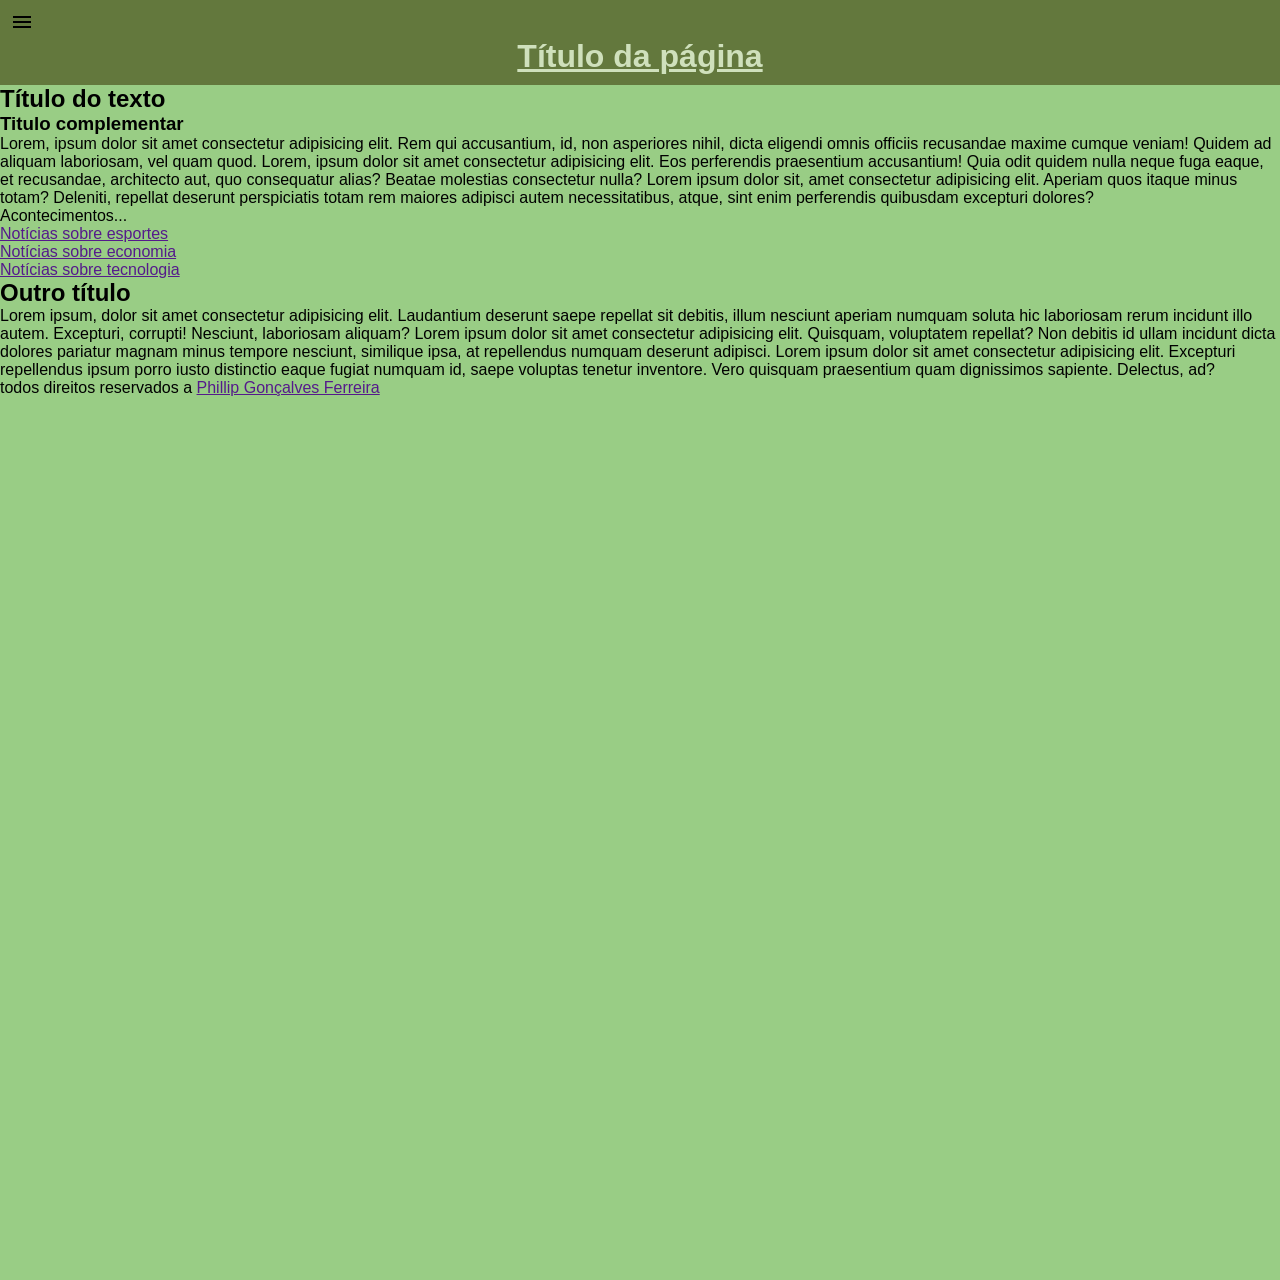
<file: index.html>
<!DOCTYPE html>
<html lang="pt-br">
<head>
    <meta charset="UTF-8">
    <meta name="viewport" content="width=device-width, initial-scale=1.0">
    <link rel="stylesheet" href="css/estilos.css">
    <link rel="stylesheet" href="https://fonts.googleapis.com/css2?family=Material+Symbols+Outlined:opsz,wght,FILL,GRAD@20..48,100..700,0..1,-50..200" />
    <title>Document</title>
</head>
<body>
    <header class="tituloPrincipal">
        <i class="material-symbols-outlined">menu</i>
        <h1>Título da página</h1>
    </header>
    <main>
        <section>
            <h2>Título do texto</h2>
            <h3>Titulo complementar</h3>
            <p>
                Lorem, ipsum dolor sit amet consectetur adipisicing elit. Rem qui accusantium, id, non asperiores nihil, dicta eligendi omnis officiis recusandae maxime cumque veniam! Quidem ad aliquam laboriosam, vel quam quod. Lorem, ipsum dolor sit amet consectetur adipisicing elit. Eos perferendis praesentium accusantium! Quia odit quidem nulla neque fuga eaque, et recusandae, architecto aut, quo consequatur alias? Beatae molestias consectetur nulla? Lorem ipsum dolor sit, amet consectetur adipisicing elit. Aperiam quos itaque minus totam? Deleniti, repellat deserunt perspiciatis totam rem maiores adipisci autem necessitatibus, atque, sint enim perferendis quibusdam excepturi dolores?
            </p>
            <div class="imagem1">
               
            </div>
            <aside>
                <p>Acontecimentos...</p>
                <ul>
                    <a href="">
                        <li>Notícias sobre esportes</li>
                    </a>
                    <a href="">
                        <li>Notícias sobre economia</li>
                    </a>
                    <a href="">
                        <li>Notícias sobre tecnologia</li>
                    </a>
                </ul>
            </aside>
            <h2>Outro título</h2>
            <p>Lorem ipsum, dolor sit amet consectetur adipisicing elit. Laudantium deserunt saepe repellat sit debitis, illum nesciunt aperiam numquam soluta hic laboriosam rerum incidunt illo autem. Excepturi, corrupti! Nesciunt, laboriosam aliquam? Lorem ipsum dolor sit amet consectetur adipisicing elit. Quisquam, voluptatem repellat? Non debitis id ullam incidunt dicta dolores pariatur magnam minus tempore nesciunt, similique ipsa, at repellendus numquam deserunt adipisci. Lorem ipsum dolor sit amet consectetur adipisicing elit. Excepturi repellendus ipsum porro iusto distinctio eaque fugiat numquam id, saepe voluptas tenetur inventore. Vero quisquam praesentium quam dignissimos sapiente. Delectus, ad?</p>
            <div class="imagem2">
                
            </div>
        </section>
        <footer>
            <p>todos direitos reservados a <a href="">Phillip Gonçalves Ferreira</a></p>
        </footer>
    </main>
</body>
</html>
</file>
<file: css/estilos.css>
@charset "utf-8";

:root{
    --corTitulo: #63783d;
    --cor2: #7fa653;
    --cor3: #99CD85;
    --corFundo: #99cd85;
    --cor5: #cfe0bc;
}
*{
    font-family: Arial, Helvetica, sans-serif;
    margin: 0px;
    padding: 0px;
    box-sizing: border-box;
}
html, body{
    width: 100vw;
    height: 100vw;
    background-color: var(--corFundo);
}
header{
    background-color: var(--corTitulo);
    padding: 10px;
}
header > h1{
    text-align: center;
    text-decoration: underline;
    color: var(--cor5);
}
main{
    width: 100vw;
    height: 100vh;
}
</file>
